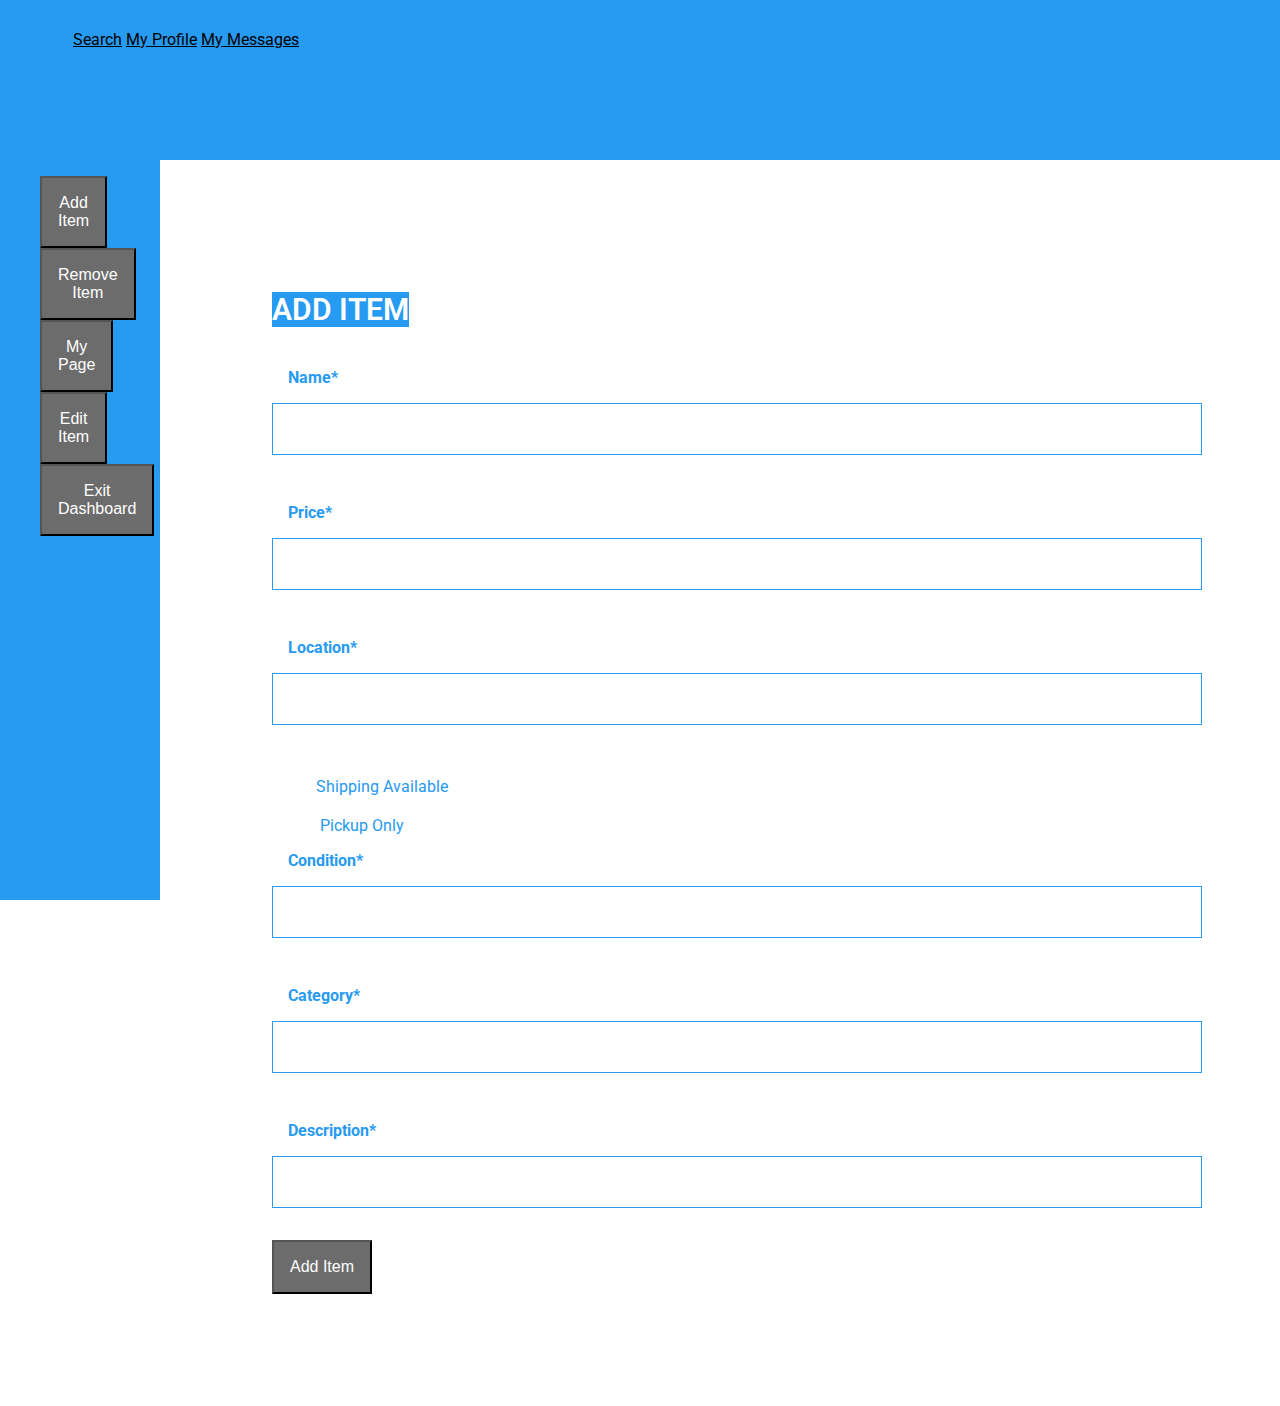
<file: additem.html>
<!doctype html>
<html lang="en">
  <head>
    <meta charset="utf-8">
    <title></title>
    <meta name="description" content="">
    <meta name="author" content="">
    <meta name="viewport" content="width=device-width, initial-scale=1">
    <!-- <link rel="stylesheet" href="css/reset.css"> -->
    <link rel="stylesheet" href="css/main.css">
    <link rel="stylesheet" href="css/additem.css">
    <link href="https://fonts.googleapis.com/css?family=Roboto" rel="stylesheet">
  
  

  </head>

  <body>
    <nav class="nav-bar">
      <ul class="top-nav">
        <li><a href="#" class="search">Search</a></li>
        <li><a href="#" class="profile">My Profile</a></li>
        <li><a href="#" class="messages">My Messages</a></li>
      </ul>
  </nav>
  
  <aside>
    <ul class="side-nav">
      <li><button onclick="location.href='additem.html' "type= "button"> Add Item </button></li>
      <li><button type="button" a href="#" class="remove-item"> Remove Item </button></li>
      <li><button onclick="location.href='items.html' "type= "button"> My Page </button></li>
      <li><button type="button" a href="#"class="edit-item"> Edit Item </button></li>
      <li><button onclick="location.href='index.html' "type= "button"> Exit Dashboard </button></li>
      
    </ul>
  </aside>

 
<!--this is the entire section for adding an item-->

<section class="add-content">
  
  <div class="adding">
    <h1>ADD ITEM</h1>
 </div>
  <!--This div is for the boxes to enter info-->
    <form id="form-wrapper">

      <!--This div is for the section to add a name of item-->
      <div class="field-wrap">
        <label>Name<span class="req">*</span></label>
        <input type="text" id="name" required autocomplete="off" />
      </div>
    
      <div class="field-wrap">
        <label>Price<span class="req">*</span></label>
        <input type="text"id="price" required autocomplete="off"/>
    </div>

    <!--This div is for the section to select location-->
    <form action="location-shipping">
    <div class="field-wrap">
        <label>Location<span class="req">*</span></label>
        <input type="text" id="location" required autocomplete="off"/>
    </div>
    <!--This is button to select shipping options-->
    <div class=shipping-button>   
        <input type="radio" name="shipping" id="radio" class="form-radio" ><span>Shipping Available</span>
      </div> 
      <div class=pickup-button>
        <input type="radio" name="pickup" class="form-radio">
        <span>Pickup Only</span>

      </div>
    </form>
        
   

    <!--This div is for the section to select condition-->
    <div class="field-wrap">
        <label>Condition<span class="req">*</span></label>
        <input type="text" id="condition" required autocomplete="off"/>
    </div>

    <!--This div is for the section to select condition-->
    <div class="field-wrap">
        <label>Category<span class="req">*</span></label>
        <input type="text" id="category" required autocomplete="off"/>
    </div>
  
    <!--This div is for the section to add a description-->
    <div class="field-wrap">
        <label>Description<span class="req">*</span></label>
        <input type="text" id="description" required autocomplete="off"/>
    </form>
  
  
  
  
  
    <!--This div closes the top-row-->
  </div>
   
  
  
  
  <!--This div are for the buttons to add item at the bottom-->
    <button id="add-button" onclick="alert('Item Added!')">Add Item</button>
      <!-- <button type="button" onclick="alert('Item Added!')">Add Item</button> -->
      
   

  <!--This div closes the add-content class-->
</section>

</body>
    <!-- <script src="https://code.jquery.com/jquery-3.3.1.min.js"></script> -->
    <script src="js/additem.js"></script>
    
  </body>
</html>
</file>
<file: css/main.css>
html, body {
    /* padding: 60px 15px; */
    color: #fff;
    margin: 0;
    /* display: grid; */
    grid-template-columns: 1fr, 1fr, 1fr, 1fr;
}

label {
    display: block;
    padding: 1em;
    color: #279AF1;
    font-size:em;
    font-weight: bold;
      }

button {
	background-color: #6C6C6C;
	color: white;
	padding: 1em;
	font-size: 1em;

}
.nav-bar {
    width: 100%;
    height: 10em;
    padding-top:30px;
    padding-left:25px;
    top: 0;
    left: 0;
    background: #279AF1;
    position: fixed;
    z-index:400;
    box-sizing: border-box;
}

.top-nav {
    display: inline;
    text-align: right;
    width: 100%;
    margin: 1em; 
    padding: 2em;

}

ul li {
    text-align: right; 
    display: inline; 
    margin-right: 0px;
    background: #279AF1 ;
    
    
}

aside {
    position: fixed;
    text-align: left;
    width: 10em;
    height: calc(100% - 10em);
    top: 10em;
    left: 0;
    background: #279AF1;
    
    box-sizing: border-box;
}


.side-nav {
    display: block;
    text-align: left;
    width: 20%;
   

}
nav ul li a{
	color:black;
}

nav ul li a:hover{
	color: green;
}

.form-radio{
    display: inline;
    color: #666;
     top: 10px;
     height: 30px;
     width: 30px;
     border: 0;
     border-radius: 50px;
     cursor: pointer;     
     margin-right: 7px;
     outline: none;
}

span {
    color:#279AF1;
    display: inline;
}

      
@media screen and (max-width: 700px) {

	
  
    .nav-bar {
        display:inline;
        width: 100%;
        height: 5em;
        padding-top:30px;
        padding-left:25px;
        top: 0;
        left: 0;
        background: #279AF1;
        position: fixed;
        z-index:400;
        box-sizing: border-box;
    }

    aside {
        display: inline;
        width: 100%;
        height:5em;  
        padding-left:25px;
        top:5em;
        z-index:200;
        
    
    }
    
    .side-nav {
        
        display: inline;
        text-align: right;
        width: 100%;
        margin: 1em; 
        padding: 2em;
    

  }
}
</file>
<file: css/additem.css>
body {
	font-family: 'Roboto', sans-serif;
}

.add-content {
	display: block;
	/* width: calc(100% - 10em); */
	/* height: calc(100% - 10em); */
	/* padding-left:5em; */
	/* padding-top:1em; */
	/* position:fixed; */
	/* top: 10em; */
	/* left: 10em; */
	box-sizing: border-box;
	padding: 7em;
	margin-left: 10em;
	margin-top: 10em;
}

.adding {
	display: block;
	padding-bottom:5em;
}



h1 {
	display: block;
	position: absolute;
	font-style: normal;
	font-weight: 600;
	font-size: 30px;
	line-height: normal;
	color: white;
	background-color: #279AF1;
	
	
}
.field-wrap {
	position:relative;
	margin-bottom:2em;
	
  }


  
/* label.active {
		appearance: none;
		color: white;
	  }
  */
	
	  /* this is where they type the info */
  input, textarea {
	font-size:1em;;
	display:block;
	width:100%;
	height:100%;
	padding:1em;
	border:1px solid #279AF1;
	color:black;
	background: transparent;
	appearance: none;
	

  }


  @media screen and (max-width: 700px) {

	.add-content {
		display: block;
		box-sizing: border-box;
		padding: 5em;
		margin-left: 1em;
		margin-top: 5em;
		z-index: 100;
	}
}
</file>
